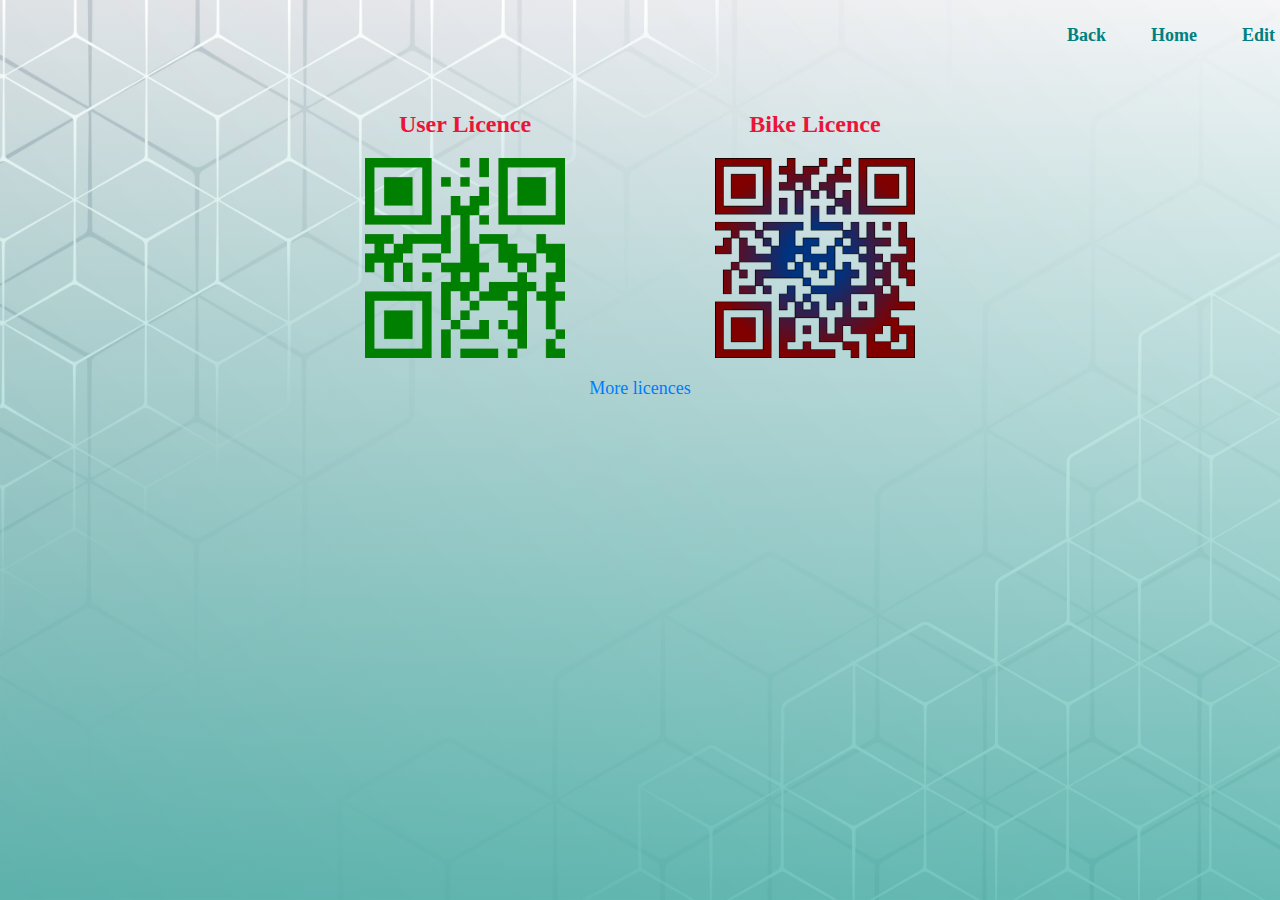
<file: licence.html>
<!DOCTYPE html>
<html lang="en">
<head>
    <meta charset="UTF-8">
    <meta name="viewport" content="width=device-width, initial-scale=1.0">
    <title>License Page</title>
    <link rel="stylesheet" href="style.css">
</head>
<div class="forbg1">
    <body>
        <nav class="navbar">
            <ul>
                <li><a href="userProfile.html">Back</a></li>
                <li><a href="index.html">Home</a></li>
                <li><a href="#submission">Edit</a></li>
                
            </ul>
        </nav>
        <div class="content">
            <div class="licence-section">
                <div class="licence">
                    <h2>User Licence</h2>
                    <img src="qr1.png" alt="User Licence Image">
                </div>
                <div class="licence">
                    <h2>Bike Licence</h2>
                    <img src="qr2.png" alt="Bike Licence Image">
                </div>
            </div>
            <div class="more-licences">
                <a href="#more-licences">More licences</a>
            </div>
        </div>
    </body>
</div>
</html>
</file>
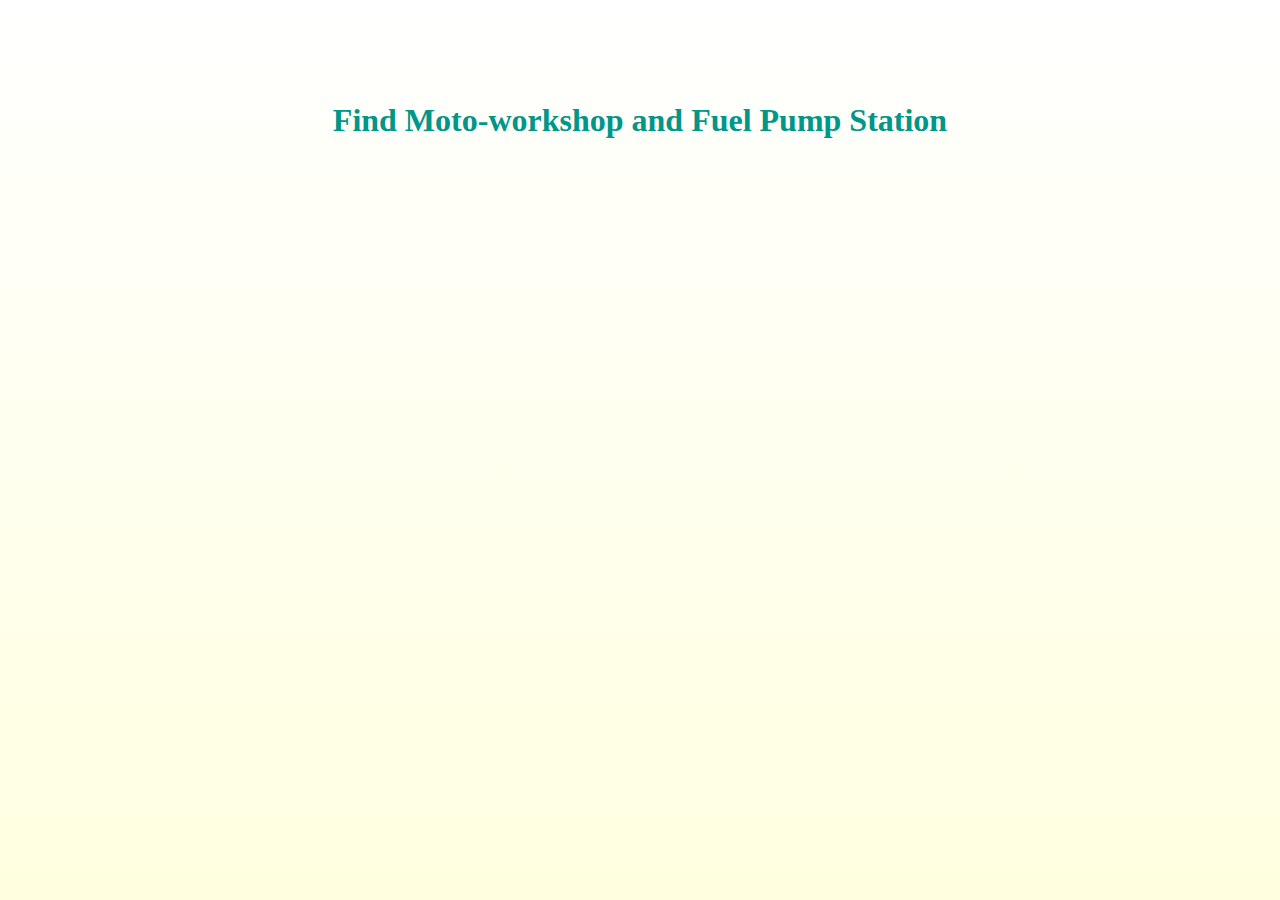
<file: map.html>
<!DOCTYPE html>
<html lang="en">
<head>
    <meta charset="UTF-8">
    <meta name="viewport" content="width=device-width, initial-scale=1.0">
    <link rel="stylesheet" href="style.css">
    <title>Document</title>
</head>
<body>
    <div class="map">
        <h1>Find Moto-workshop and Fuel Pump Station</h1>
        <iframe src="https://www.google.com/maps/embed?pb=!1m18!1m12!1m3!1d233667.90677773437!2d90.419689!3d23.780840500000014!2m3!1f0!2f0!3f0!3m2!1i1024!2i768!4f13.1!3m3!1m2!1s0x3755b8b087026b81%3A0x8fa563bbdd5904c2!2sDhaka!5e0!3m2!1sen!2sbd!4v1716649330648!5m2!1sen!2sbd" width="600" height="450" style="border:0;" allowfullscreen="" loading="lazy" referrerpolicy="no-referrer-when-downgrade"></iframe>

    </div>
    
</body>
</html>
</file>
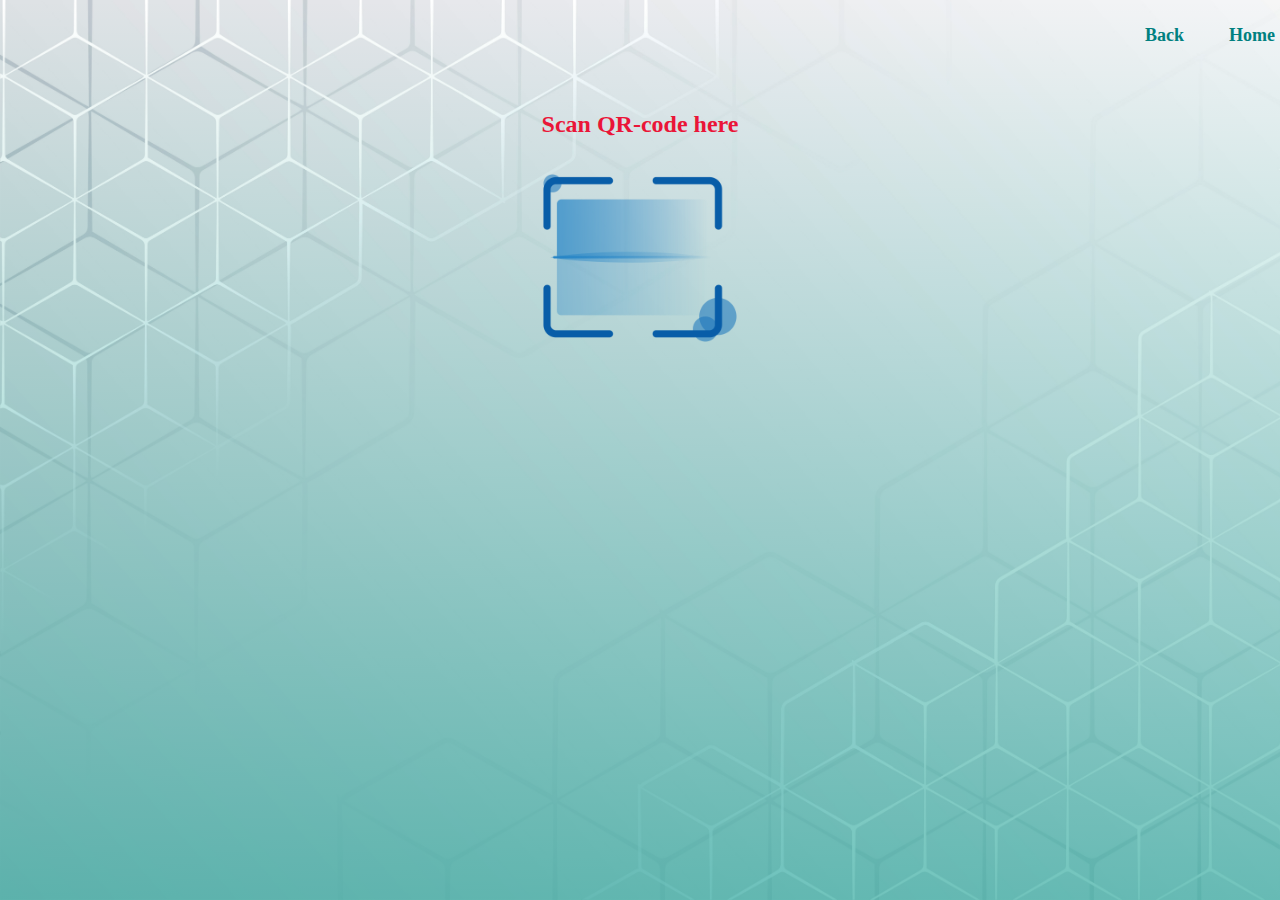
<file: scanner.html>
<!DOCTYPE html>
<html lang="en">
<head>
    <meta charset="UTF-8">
    <meta name="viewport" content="width=device-width, initial-scale=1.0">
    <title>License Page</title>
    <link rel="stylesheet" href="style.css">
</head>
<body>
    <div class="forbg">
        <nav class="navbar2">
            <ul>
                <li><a href="exeProfile.html">Back</a></li>
                <li><a href="index.html">Home</a></li>
                
                
            </ul>
        </nav>
        <div class="content2">
            <div class="scanner-section">
                <div class="scanner">
                    <h2>Scan QR-code here</h2>
                    <img src="scan.png" alt="User Licence Image">
    </div>
            
        
</body>
</html>
</file>
<file: style.css>
*{
    margin: 0;
    padding: 0;
}

#banner{
    background:linear-gradient(rgba(0,0,0,0.00001),#009688 180%),url(police_05.jpg);
    background-size: cover;
    background-position: center;
    height: 100vh;

}

.logo{
    width: 140px;
    position: absolute;
    top: 1%;
    left:0.7%;
}

.banner-text{
    text-align: center;
    padding-left: 27%;
    color: #009688;
    padding-top: 111px;
}

.banner-text h1{
    font-size: 80px;
}

.banner-text p{
    font-size: 20px;
    color: #ea1538;
    font-weight: bold;
}
.banner-btn{
    margin: 70px auto 0;
    
}
.banner-btn a{
  background-color: #009688;
  font-weight: bold;
  font-size: 20px;
    width: 150px;
    text-decoration: none;
    display: inline-block;
    margin: 0 10px;
    padding: 12px 0;
    color:#fff;
    border: 0.5px solid #fff;
    position: relative;
    z-index: 1;
    transition: color 0.5s;
    border-radius: 30px;
    
}
.banner-btn a span{
    width:0%;
   
    height: 100%;
    position: absolute;
    top: 0;
    left: 0;
    background: #fff;
    z-index: -1;
    transition: 0.5s;
}

.banner-btn a:hover span{
    width: 100%;
    border-radius: 30px;
   
}
.banner-btn a:hover{
   
    color:#009688;
    

}

nav{
    display: flex;
    align-items: center;
    justify-content: space-between;
    padding-top: 20px;
    padding-left: 60.7%;
}

nav ul li{
    list-style-type: none;
    display: inline-block;
    padding: 10px 20px;
}

nav ul li a{
    color: #009688;
    text-decoration: none;
    font-weight: bold;
    font-size: 18px;
}
nav ul li a:hover{
    color: #ea1538;
    transition: 0.3s;

}

.container{
    width: 100%;
    height: 100vh;
    background-image: linear-gradient(rgba(0,0,50,0.8),rgba(0,0,50,0.8)),url(signup.jpg);
    background-position: center;
    background-size: cover;
    position: relative;
}
.form-box{
    width: 90%;
    max-width: 400px;

    position: absolute;
    top: 12%;
    left: 30%;
    transform: translateY(-50%,-50%);
    background:#fff;
    padding: 50px 60px 70px;
    text-align: center;
    border-radius: 30px;

}
.form-box h1{
    font-size: 30px;
    margin-bottom: 60px;
    color: #3c00a0;
    position: relative;

}
.form-box h1::after{
    content: '';
    width: 30px;
    height: 4px;
    border-radius: 3px;
    background: #3c00a0;
    position: absolute;
    bottom: -12px;
    left: 50%;
    transform: translateX(-50%);

}
.input-field{
    background: #eaeaea;
    margin: 15px 0;
    border-radius: 30px;
    display: flex;
    align-items: center;
    max-height: 65px;
    transition: max-height 0.5s;
    overflow: hidden;

}
input{
    width: 100%;
    background: transparent;
    border: 0;
    outline: 0;
    padding: 18px 15px;
}
.input-field i{
    margin-left:15px ;
    color: #999;
}
form p{
    text-align: left;
    font-size: 13px;


}

form p a{
    text-decoration: none;
    color: #3c00a0;
}
.btn-field{
    width: 100%;
    display: flex;
    justify-content: space-between;

}

.btn-field button{
    flex-basis: 48%;
    background-color: #3c00a0;
    color: #fff;
    height: 40px;
    border-radius: 20px;
    border: 0;
    outline: 0;
    cursor: pointer;
    transition: background 1s;

}
.input-group{
    height: 300px;
}
.btn-field button.disable{
    background: #eaeaea;
    color: #555;

}






.profilee {
    background:linear-gradient(rgba(0,0,0,0.00001),#009688 180%),url(img1.jpg);
    height: 100vh; 
    font-family: Arial, sans-serif;
    margin: 0;
    padding: 0;
    display: flex;
    flex-direction: column;
    min-height: 100vh;
   
}

.headerr {
    display: flex;
    justify-content: space-between;
    align-items: center;
    padding: 10px 20px;
    border-bottom: 1px solid #ddd;
    width: 100%;
}



.profile-picture {
    width: 50px;
    height: 50px;
    border-radius: 50%;
    margin-right: 10px;
}

.profile-info {
    color: teal;
}

.user-name {
    margin: 0;
    font-size: 18px;
}

.info-link {
    color: #ea1538;
    text-decoration: none;
    font-size: 14px;
}

.info-link:hover {
    text-decoration: underline;
}

.nav {
    display: flex;
    align-items: center;
    padding: 10px;
}

.nav-list {
    list-style: none;
    display: flex;
    margin: 0;
    padding: 0;
}

.nav-item {
    margin-left: 20px;
    text-decoration: none;
    color:#009688;
    font-size: 18px;
    position: relative;
    transition: color 0.3s, font-weight 0.3s;
}

.nav-item::after {
    content: '';
    position: absolute;
    width: 0;
    height: 2px;
    display: block;
    margin-top: 5px;
    right: 0;
    background: pink;
    transition: width 0.3s ease, background-color 0.3s ease;
}

.nav-item:hover {
    color: #ea1538;
    font-weight: bold;
}

.nav-item:hover::after {
    width: 100%;
    left: 0;
    background: teal;
}

.user-info-box {
    width: 50%;
    background: transparent;
    padding: 20px;
    
    position: relative;
    /* Adjust based on header height */
    left: 0;
    height: calc(100% - 80px); /* Adjust based on header height */
    box-sizing: border-box;
}

.user-info-list {
    list-style: none;
    padding: 0;
    margin: 0;
}

.user-info-item {
    padding: 10px 0;
    border-bottom: 1px solid #ddd;
    color: #333;
    font-size: 14px;
}
.user-info-item a{
    color: #ea1538;
    font-size: 20px;
    font-weight: bold;
    text-decoration: none;

}
.user-info-item a:hover{
    color:#009688;
}












.second-profilee {
    background:linear-gradient(rgba(0,0,0,0.00001),#009688 180%);

    height: 100vh;
    background-size: cover;
    font-family: Arial, sans-serif;
    margin: 0;
    padding: 0;
    display: flex;
    flex-direction: column;
    min-height: 100vh;
   
}

.second-headerr {
    display: flex;
    justify-content: space-between;
    align-items: center;
    padding: 10px 20px;
    border-bottom: 1px solid #ddd;
    width: 100%;
}



.second-profile-picture {
    width: 50px;
    height: 50px;
    border-radius: 50%;
    margin-right: 10px;
}

.second-profile-info {
    color: #009688;
}

.second-user-name {
    margin: 0;
    font-size: 18px;
}

.second-info-link {
    color: #ea1538;
    text-decoration: none;
    font-size: 14px;
}

.second-info-link:hover {
    text-decoration: underline;
}

.second-nav {
    display: flex;
    align-items: center;
    padding: 10px;
}

.second-nav-list {
    list-style: none;
    display: flex;
    margin: 0;
    padding: 0;
}

.second-nav-item {
    margin-left: 20px;
    text-decoration: none;
    color:#ea1538;
    font-size: 16px;
    position: relative;
    transition: color 0.3s, font-weight 0.3s;
}

.second-nav-item::after {
    content: '';
    position: absolute;
    width: 0;
    height: 2px;
    display: block;
    margin-top: 5px;
    right: 0;
    background: pink;
    transition: width 0.3s ease, background-color 0.3s ease;
}

.second-nav-item:hover {
    color: #009688;
    font-weight: bold;
}

.second-nav-item:hover::after {
    width: 100%;
    left: 0;
    background: #ea1538;
}

.second-user-info-box {
    width: 50%;
    background: transparent;
    padding: 20px;
    
    position: relative;
    /* Adjust based on header height */
    left: 0;
    height: calc(100% - 80px); /* Adjust based on header height */
    box-sizing: border-box;
}

.second-user-info-list {
    list-style: none;
    padding: 0;
    margin: 0;
}

.second-user-info-item {
    padding: 10px 0;
    border-bottom: 0.5px solid #ddd;
    color: #333;
    font-size: 14px;
}
.second-user-info-item a{
    color: #ea1538;
    font-size: 20px;
    font-weight: bold;
    text-decoration: none;
}
.second-user-info-item a:hover{
    color: #009688;
}

.police{
    padding: 30px;
    
    border-radius: 30px;
}
.police h1{
    color: #009688;
}

.map{
    height: 100vh;
    width: 100%;
    display: flex;
    align-items: center;
    justify-content: center;
    flex-direction: column;
    background: linear-gradient(rgba(0,0,0,0.00001),#FFFFE0 );
    

}

.map h1{
    color: #009688;
    margin-bottom: 60px;
}

.map iframe{
    width: 80%;
    height: 600px;


}





.forbg1{
    background: linear-gradient(rgba(0,0,0,0.00001),#009688 180%),url(bgscanner.jpg);
    background-size: cover;
    height: 100vh;
    width: 100%;

}




.navbar {
    width: 100%;
    display: flex;
    align-items: center;
    justify-content: flex-end;
    padding: 10px 20px;
}

.navbar ul {
    list-style-type: none;
    margin: 0;
    padding: 0;
    display: flex;
}

.navbar ul li {
    margin-right: 5px;
    display: flex;
   
    
}

.navbar ul li a {
    color: teal;
    text-decoration: none;
    position: relative;
    padding: 5px 0;
    transition: color 0.3s;
   
}

.navbar ul li a::after {
    content: '';
    position: absolute;
    width: 0;
    height: 2px;
    display: block;
    margin-top: 5px;
    right: 0;
    background: teal;
    transition: width 0.3s ease, background-color 0.3s ease;
}

.navbar ul li a:hover {
    color: #ea1538;
}

.navbar ul li a:hover::after {
    width: 100%;
    left: 0;
    background: teal;
}

.content {
    text-align: center;
    margin-top: 20px;
}

.licence-section {
    display: flex;
    justify-content: center;
    gap: 150px;
    margin-top: 20px;
    padding-top: 20px;
}

.licence {
    text-align: center;
}
.licence h2{
    color: #ea1538;
}

.licence img {
    width: 200px;
    height: auto;
    display: block;
    margin: 0 auto;
    padding-top: 20px;
}

.licence img:hover{
    transform: scale(1.1);
}

.more-licences {
    margin-top: 20px;
}

.more-licences a {
    text-decoration: none;
    color: #007bff;
    font-size: 18px;
}

.more-licences a:hover {
    text-decoration: underline;
}







.forbg{
    background: linear-gradient(rgba(0,0,0,0.00001),#009688 180%),url(bgscanner.jpg);
    background-size: cover;
    height: 100vh;
    width: 100%;
}

.navbar2 {
    width: 100%;
    display: flex;
    align-items: center;
    justify-content: flex-end;
    padding: 10px 20px;
}

.navbar2 ul {
    list-style-type: none;
    margin: 0;
    padding: 0;
    display: flex;
}

.navbar2 ul li {
    margin-right: 5px;
    display: flex;
   
    
}

.navbar2 ul li a {
    color:teal;
    text-decoration: none;
    position: relative;
    padding: 5px 0;
    transition: color 0.3s;
   
}

.navbar2 ul li a::after {
    content: '';
    position: absolute;
    width: 0;
    height: 2px;
    display: block;
    margin-top: 5px;
    right: 0;
    background: teal;
    transition: width 0.3s ease, background-color 0.3s ease;
}

.navbar2 ul li a:hover {
    color: #ea1538;
}

.navbar2 ul li a:hover::after {
    width: 100%;
    left: 0;
    background: teal;
}

.content2 {
    text-align: center;
    margin-top: 20px;
}

.scanner-section {
    display: flex;
    justify-content: center;
    gap: 150px;
    margin-top: 20px;
    padding-top: 20px;
}

.scanner {
    text-align: center;
}
.scanner h2{
    color: #ea1538;
}

.scanner img {
    width: 200px;
    height: auto;
    display: block;
    margin: 0 auto;
    padding-top: 20px;
}

.scanner img:hover{
    transform: scale(1.1);
}














.navbar5 {
    
    overflow: hidden;
}

.navbar5 ul {
    list-style-type: none;
    margin: 0;
    padding: 0;
    display: flex;
}

.navbar5 ul li {
    flex: 1;
}

.navbar5 ul li a {
    display: block;
    color: teal;
    font-size: 20px;
    text-align: center;
    padding: 14px 16px;
    text-decoration: none;
    position: relative;
}

.navbar5 ul li a:hover {
    color: #ea1538;
}

.navbar5 ul li a::after {
    content: '';
    position: absolute;
    width: 100%;
    height: 2px;
    bottom: 0;
    left: 0;
    background-color: teal;
    visibility: hidden;
    transform: scaleX(0);
    transition: all 0.3s ease-in-out;
}

.navbar5 ul li a:hover::after {
    visibility: visible;
    transform: scaleX(1);
}

.caseinfo h1 {
    text-align: center;
    margin: 20px 0;
}

table {
    width: 80%;
    margin: 20px auto;
    border-collapse: collapse;
}

table, th, td {
    border: 1px solid black;
}

td {
    padding: 10px;
    text-align: center;
}

tr:first-child td {
    font-weight: bold;
    color: #ea1538;
}

table tr td:nth-child(1) {
    background-color:#ffffff; /* Light Red */
    width: 16.66%; /* 1/3 of 2nd and 3rd columns */
}

table tr td:nth-child(2) {
    background-color:#e3f6f5; /* Light Green */
    width: 41.67%; /* 2 times 1st column */
}

table tr td:nth-child(3) {
    background-color: #bae8e8; /* Light Blue */
    width: 41.67%; /* 2 times 1st column */
}

table tr td:nth-child(4) {
    background-color: #79cfcf; /* Light Blue */
    width: 41.67%; /* 2 times 1st column */
}

.see-more {
    text-align: right;
    width: 80%;
    margin: 0 auto 20px auto;
}

.see-more a {
    text-decoration: none;
    color: teal;
    font-weight: bold;
}

.see-more a:hover {
    color: #ea1538;
}
</file>
